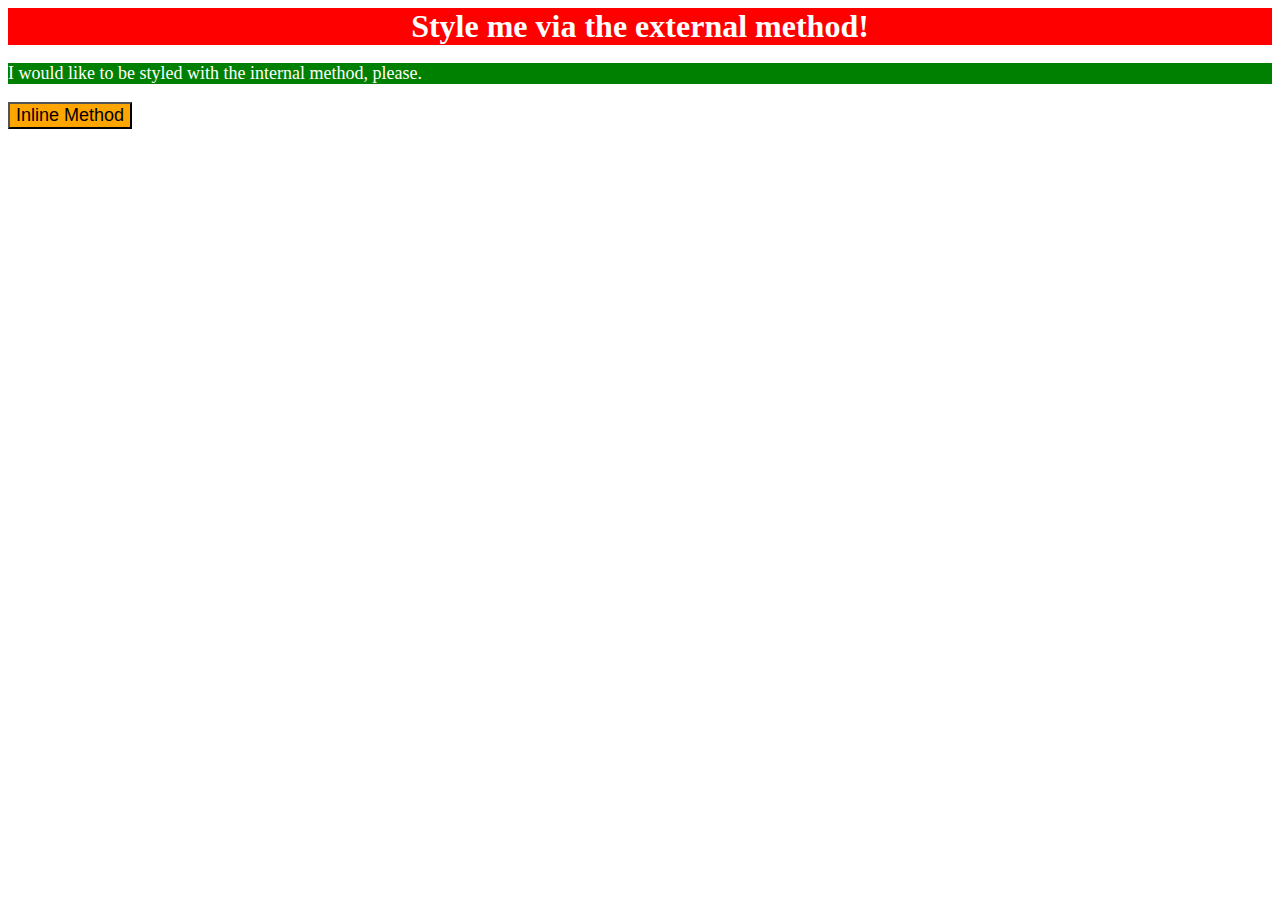
<file: foundations/01-css-methods/index.html>
<!DOCTYPE html>
<html lang="en">
  <head>
    <meta charset="UTF-8" />
    <meta http-equiv="X-UA-Compatible" content="IE=edge" />
    <meta name="viewport" content="width=device-width, initial-scale=1.0" />
    <link rel="stylesheet" href="styles.css" />
    <style>
      p {
        color: white;
        background-color: green;
        font-size: 18px;
      }
    </style>
    <title>Methods for Adding CSS</title>
  </head>
  <body>
    <div>Style me via the external method!</div>
    <p>I would like to be styled with the internal method, please.</p>
    <button style="background-color: orange; font-size: 18px">
      Inline Method
    </button>
  </body>
</html>
</file>
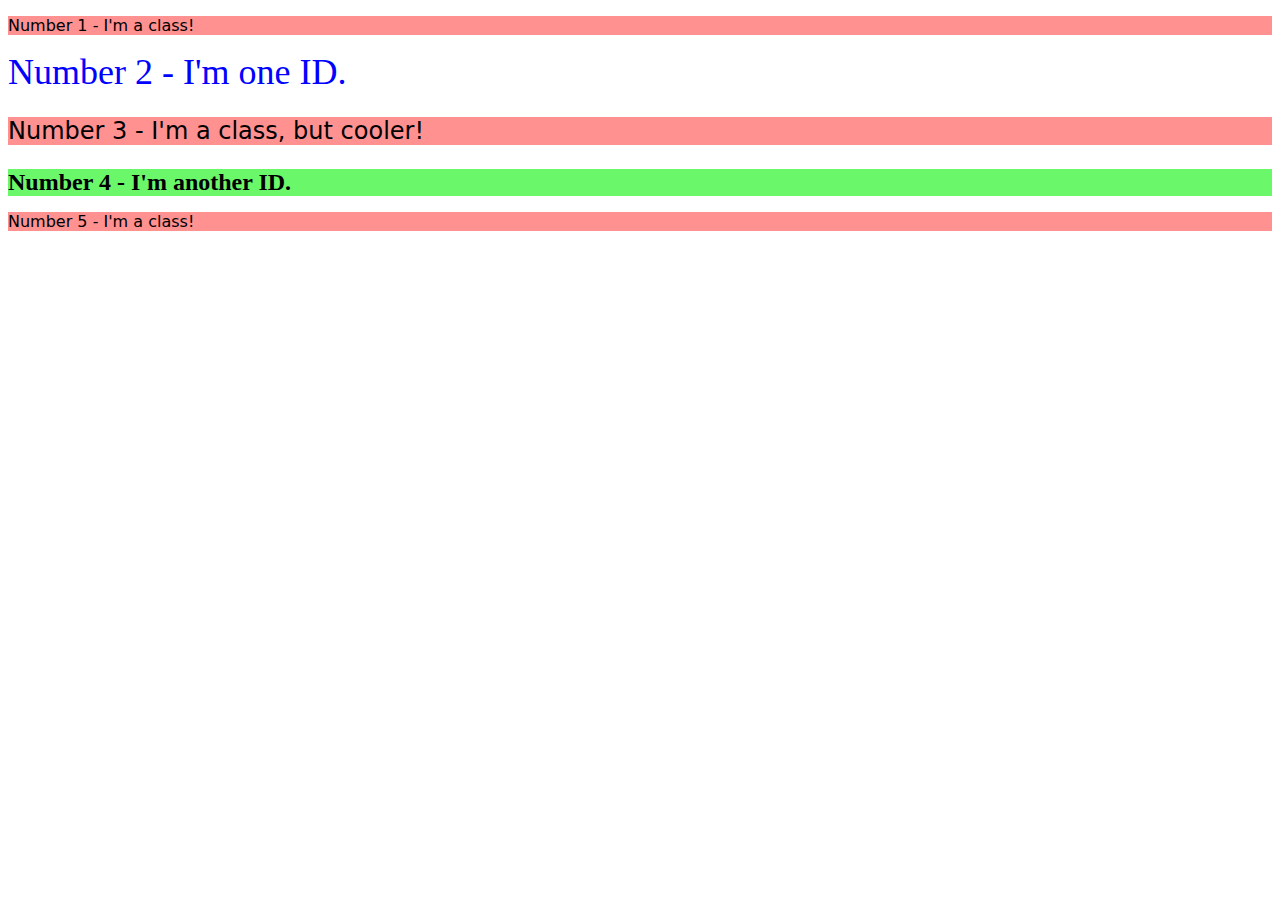
<file: foundations/02-class-id-selectors/index.html>
<!DOCTYPE html>
<html lang="en">
  <head>
    <meta charset="UTF-8" />
    <meta http-equiv="X-UA-Compatible" content="IE=edge" />
    <meta name="viewport" content="width=device-width, initial-scale=1.0" />
    <title>Class and ID Selectors</title>
    <link rel="stylesheet" href="style.css" />
  </head>
  <body>
    <p class="classy">Number 1 - I'm a class!</p>
    <div id="two">Number 2 - I'm one ID.</div>
    <p class="classy three">Number 3 - I'm a class, but cooler!</p>
    <div id="four">Number 4 - I'm another ID.</div>
    <p class="classy">Number 5 - I'm a class!</p>
  </body>
</html>
</file>
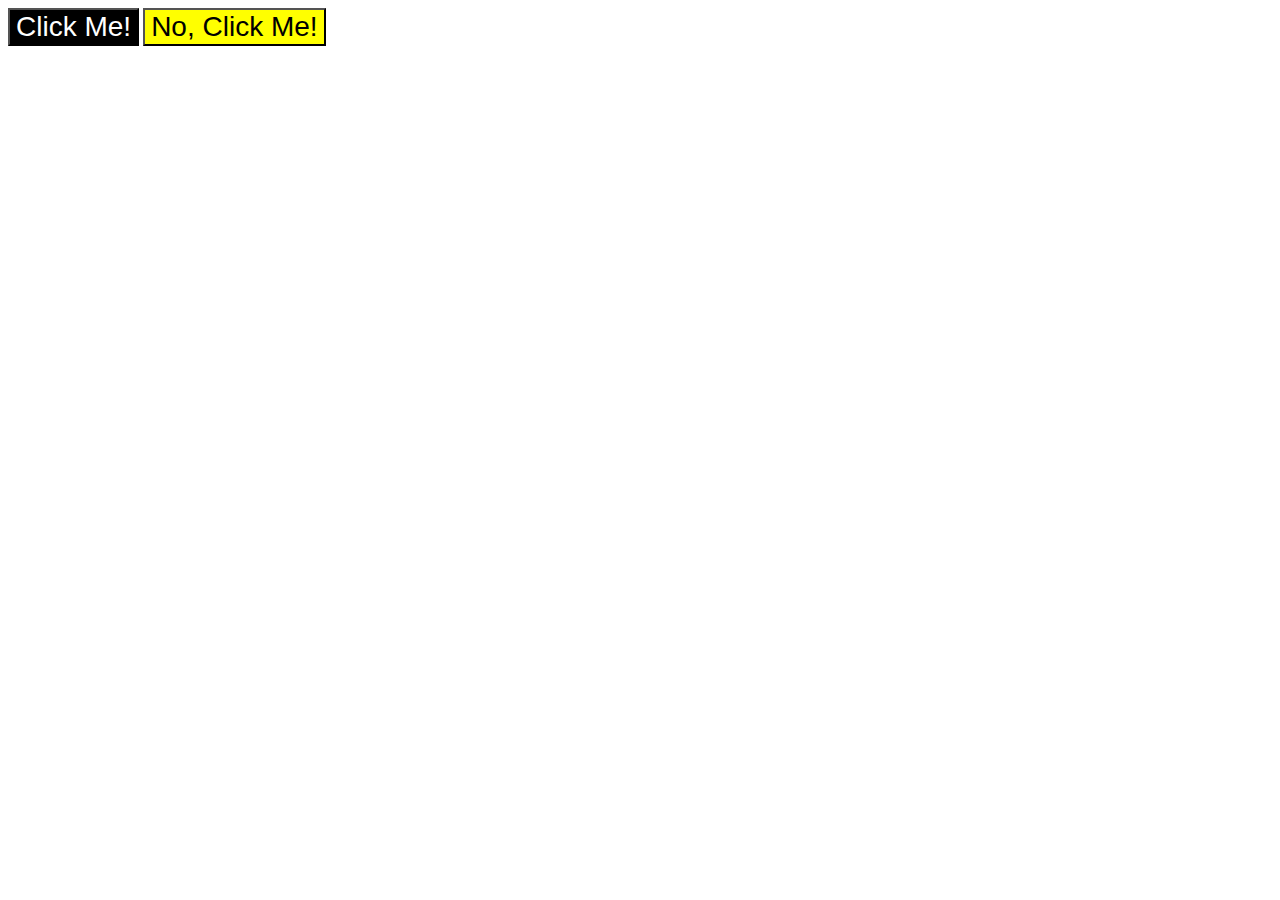
<file: foundations/03-grouping-selectors/index.html>
<!DOCTYPE html>
<html lang="en">
  <head>
    <meta charset="UTF-8" />
    <meta http-equiv="X-UA-Compatible" content="IE=edge" />
    <meta name="viewport" content="width=device-width, initial-scale=1.0" />
    <title>Grouping Selectors</title>
    <link rel="stylesheet" href="style.css" />
  </head>
  <body>
    <button class="left">Click Me!</button>
    <button class="right">No, Click Me!</button>
  </body>
</html>
</file>
<file: foundations/01-css-methods/styles.css>
div {
  color: white;
  background-color: red;
  font-size: 32px;
  text-align: center;
  font-weight: bold;
}
</file>
<file: foundations/02-class-id-selectors/style.css>
.classy {
  background-color: #ff9191;
  font-family: 'Verdana', 'Dejavu Sans', sans-serif;
}

.three {
  font-size: 24px;
}

#two {
  color: #0000ff;
  font-size: 36px;
}

#four {
  background-color: #6af76a;
  font-weight: 700;
  font-size: 24px;
}
</file>
<file: foundations/03-grouping-selectors/style.css>
.left,
.right {
  font-size: 28px;
  font-family: Helvetica, 'Times New Roman', sans-serif;
}

.left {
  background-color: black;
  color: white;
}

.right {
  background-color: yellow;
}
</file>
